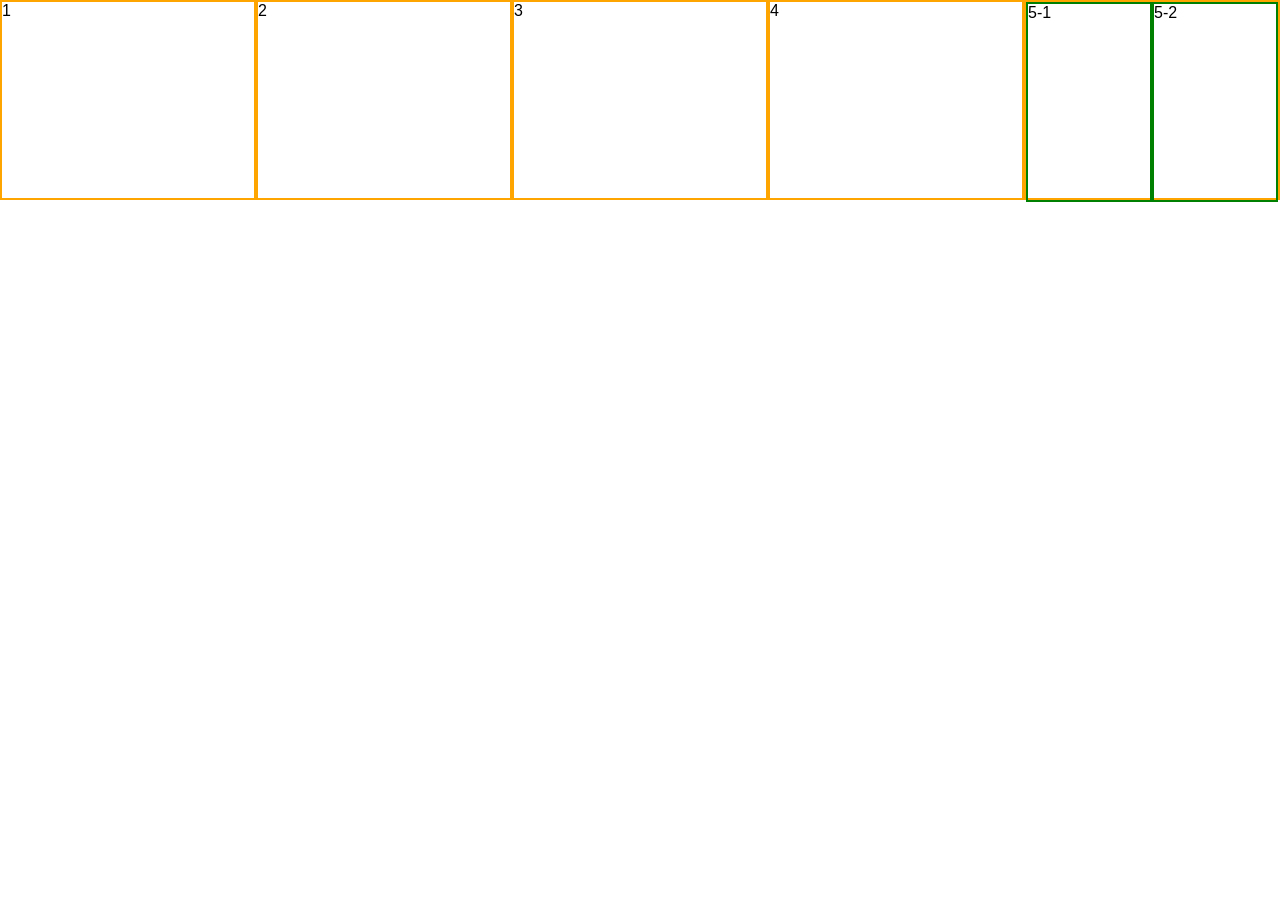
<file: Day4/1.html>
<html>
  <head>
    <link rel="stylesheet" href="normalize.css">
    <link rel="stylesheet" href="1.1.css">
    
    <!-- <link rel="stylesheet" href="1.2.css"> -->
  </head>
  <body>
    
      <div class="one"> 1 </div>
      
      <div class="two"> 2 </div>
      
      <div class="three"> 3 </div>
      
      <div class="four">4 </div>
      
      <div class="five clearfix">
        <div class="five-1"> 5-1 </div>
        <div class="five-2"> 5-2 </div>
      </div>
      
  </body>
</html>
</file>
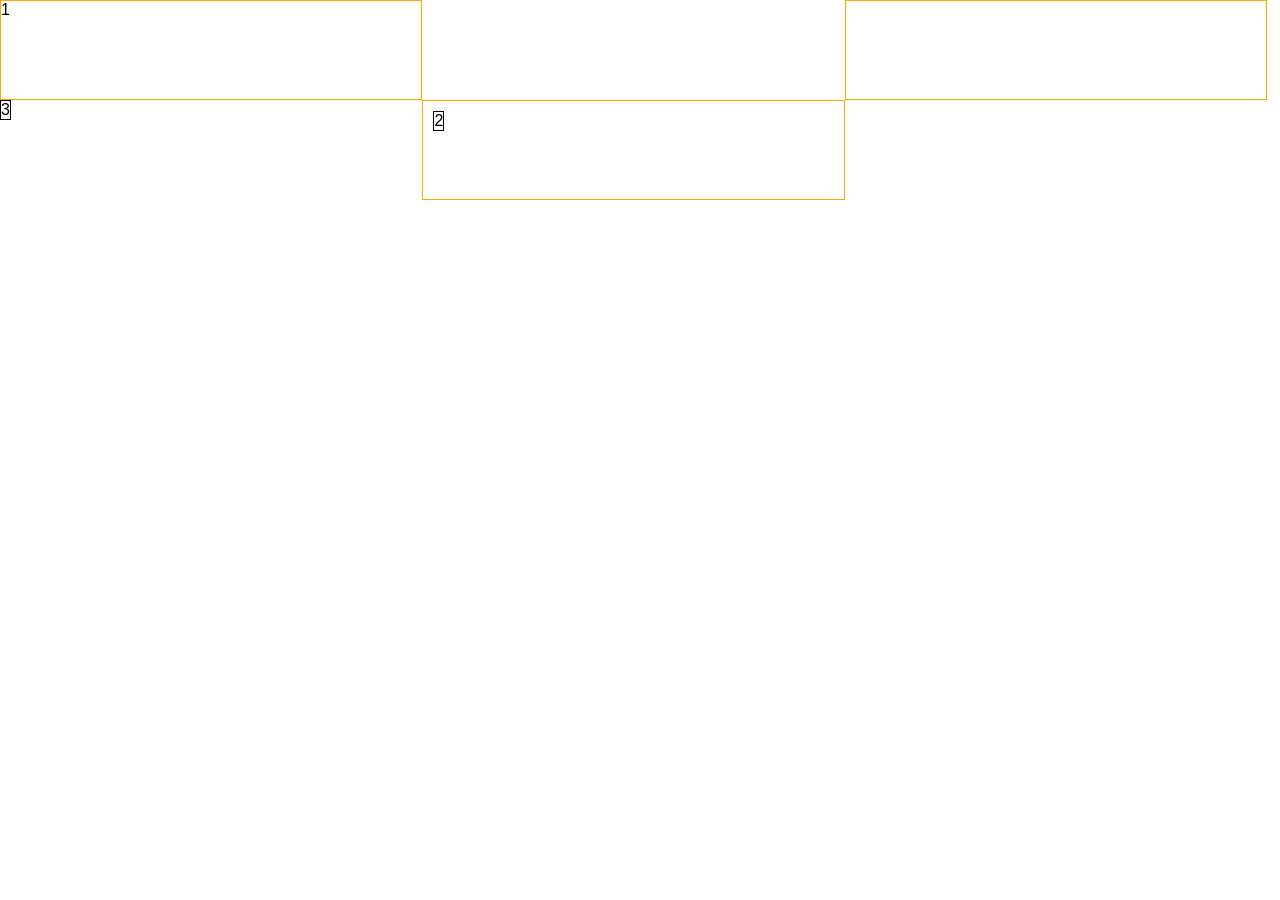
<file: Day4/2.html>
<html>
  <head>
    <link rel="stylesheet" href="normalize.css">
    <link rel="stylesheet" href="2.1.css">
    <!-- <link rel="stylesheet" href="2.2.css"> -->
  </head>
  <body>
    <div class="one">
      1
    </div>
    
    <div class="two">
      <div class="two-sub">2</div>
    </div>
    
    <div class="three">
      <div class="three-sub">3</div>
    </div>
    
  </body>
</html>
</file>
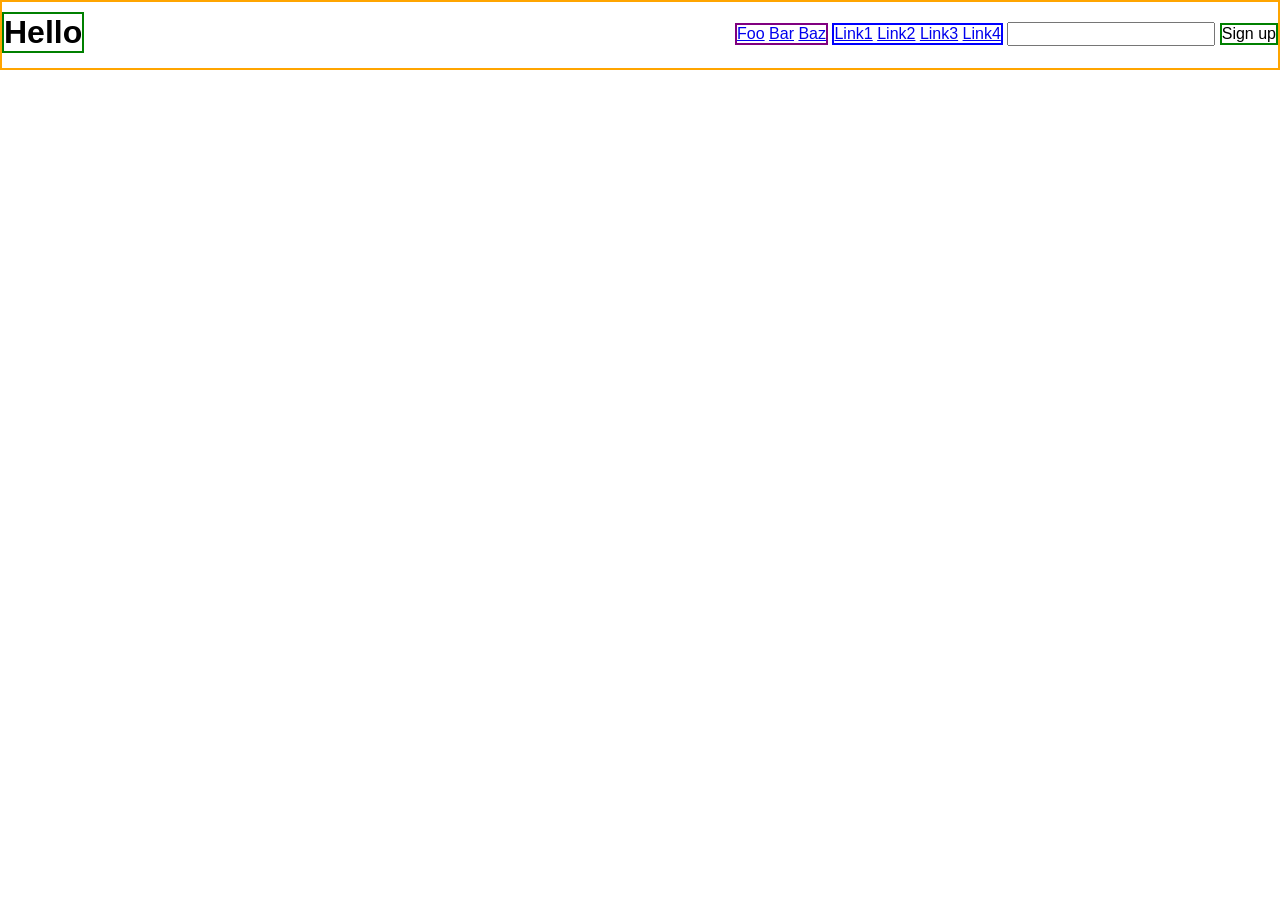
<file: Day4/3.html>
<html>
  <head>
    <link rel="stylesheet" href="normalize.css">
    <link rel="stylesheet" href="3.1.css">
    <!-- <link rel="stylesheet" href="3.2.css"> -->
    <!-- <link rel="stylesheet" href="3.3.css"> -->
  </head>
  <body>
    <header>
        <h1>Hello</h1>
        
        <div class="all-navs">
          <ul class="secondary-nav">
            <li><a href="#">Foo</a></li>
            <li><a href="#">Bar</a></li>
            <li><a href="#">Baz</a></li>
          </ul>
          <ul class="primary-nav">
            <li><a href="#">Link1</a></li>
            <li><a href="#">Link2</a></li>
            <li><a href="#">Link3</a></li>
            <li><a href="#">Link4</a></li>
          </ul>
          <form>
            <input type="text">
          </form>
          <div class="sign-up">
            Sign up
          </div>
        </div>
    </header>
    
  </body>
</html>
</file>
<file: Day4/1.1.css>
div {
  border: 2px solid orange;
  height: 200px;
}

div div {
  border: 2px solid green;
}

.one, .two, .three, .four, .five {
  width: 20%;
  float: left;
}

.five div {
  float: left;
  width: 50%;
}
</file>
<file: Day4/1.2.css>
.one,.two,.three,.four,.five {
  position: absolute;
  width: 200px;
  height: 200px;
  border: 1px solid black;   
}
  
.one,.two {
  top: 0;  
}
  
.one,.three {
  left: 0;  
}

.three,.four {
  bottom: 0;  
}
  
.two, .four {
  right: 0;  
}

.five {
  top: 50%;
  left: 50%;  
}
</file>
<file: Day4/2.1.css>
.one, .two, .three {
  height: 100px;
  float: left;
  width: 33%;
  border: 1px solid orange;  }

.two {
  position: relative;
  top: 100px; }

.two-sub {
  position: absolute; 
  top: 10px;
  left: 10px;
  border: 1px solid black; }
  
.three-sub {
  position: absolute;
  top: 100px;
  left: 0;
  border: 1px solid black; }
</file>
<file: Day4/2.2.css>
.one, .two, .three {
  height: 100px;
  float: left;
  width: 33%;
  border: 1px solid orange;  }

.two {
  position: absolute;
  top: 100px; }
  
.three {
  position: relative;
}

.two-sub {
  position: absolute; 
  top: 10px;
  left: 10px;
  border: 1px solid black; }
  
.three-sub {
  position: absolute;
  top: 100px;
  left: 0;
  border: 1px solid black; }
</file>
<file: Day4/3.1.css>
header {
  position: relative;
  height: 70px;
  border: 2px solid orange;
}

h1 {
  border: 2px solid green;
  margin-top: 10px;
  float: left;
}

header ul, header form, header li, .sign-up {
  display: inline-block;
}

.all-navs {
  float: right;
  padding-top: 20px;
}

.primary-nav {
  border: 2px solid blue;
}

.secondary-nav {
  border: 2px solid purple;
}

.sign-up {
  border: 2px solid green;
}
</file>
<file: Day4/3.2.css>
header {
  position: relative;
  height: 70px;
  border: 1px solid orange;  }

h1 {
  border: 1px solid green;
  float: left;  }

header li {
  display: inline-block;  }

.all-navs {
  position: absolute;
  top: 0;
  right: 0;
  left: 100px;
  height: 100%;
  border: 2px solid skyblue;  }

.sign-up {
  position: absolute;
  right: 0;
  top: 0;
  width: 70px;
  height: 100%;
  border: 2px solid black;  }

.primary-nav {
  position: absolute;
  top: 30px;
  right: 250px;
  border: 2px solid blue;  }

form { 
  position: absolute;
  top: 30px;
  right: 70px;
  width: 170px;  }

.secondary-nav {
  border: 2px solid purple;
  position: absolute;
  top: 3px;
  right: 70px;   }
</file>
<file: Day4/3.3.css>
header {
  position: relative;
  height: 110px;
  border: 1px solid orange;  }

h1 {
  border: 1px solid green;
  float: left;  }

header li {
  display: inline-block;  }

.all-navs {
  }

.sign-up {
  position: absolute;
  right: 0;
  top: 0;
  width: 70px;
  height: 70px;
  border: 2px solid black;  }

.primary-nav {
  position: absolute;
  top: 70px;
  left: 0;
  width: 100%;
}
  
.primary-nav li {
  width: 25%;
  float: left;
  height: 40px;
  border: 2px solid red;
}

form { 
  display: none;
}

.secondary-nav {
  display: none;
}
</file>
